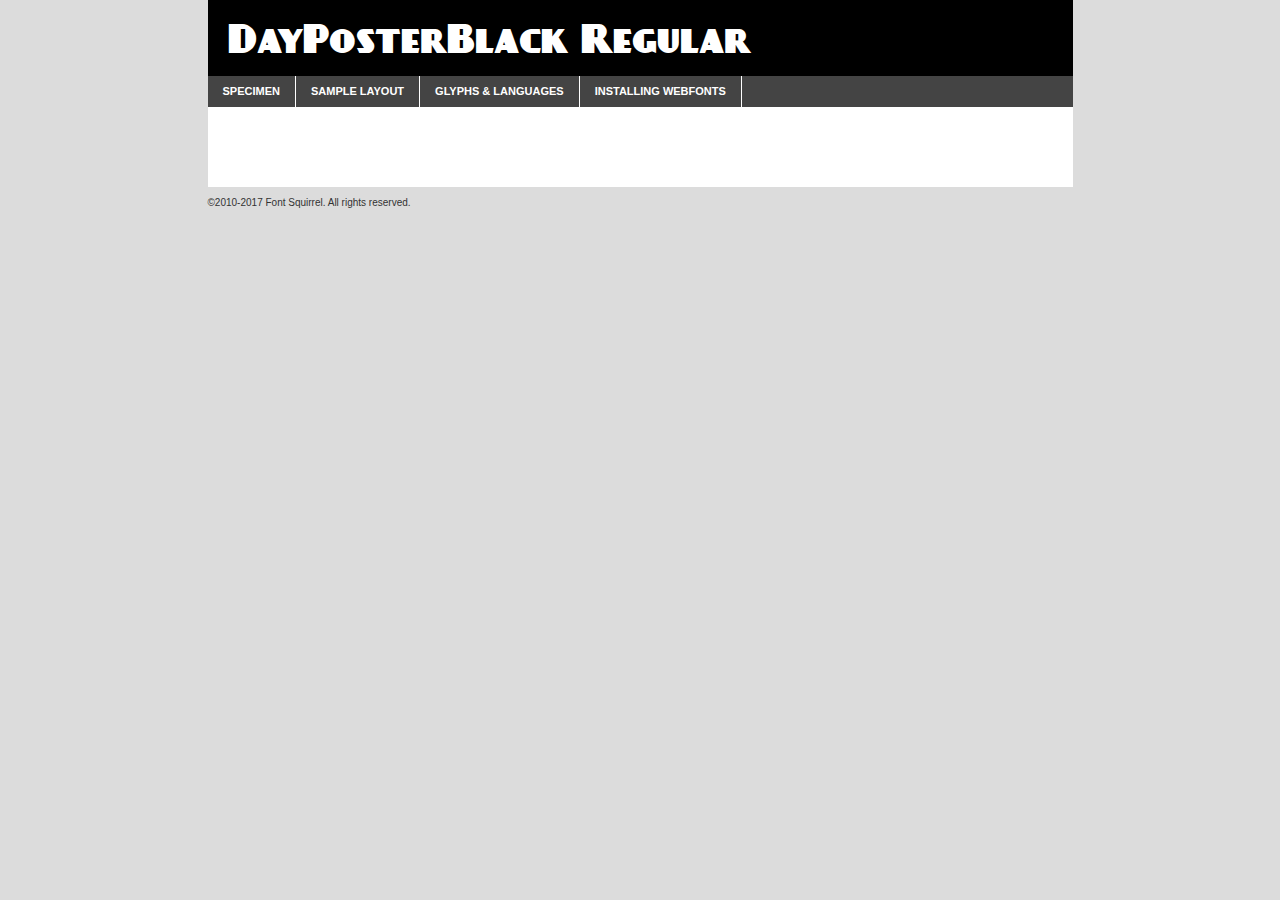
<file: fonts/day-poster-black-demo.html>
<!DOCTYPE html PUBLIC "-//W3C//DTD XHTML 1.0 Transitional//EN"
	"http://www.w3.org/TR/xhtml1/DTD/xhtml1-transitional.dtd">

<html xmlns="http://www.w3.org/1999/xhtml" xml:lang="en" lang="en">
<head>
	<meta http-equiv="Content-Type" content="text/html; charset=utf-8" />
	<script src="http://ajax.googleapis.com/ajax/libs/jquery/1.7.2/jquery.min.js" type="text/javascript" charset="utf-8"></script>
	<script type="text/javascript">
	(function($){$.fn.easyTabs=function(option){var param=jQuery.extend({fadeSpeed:"fast",defaultContent:1,activeClass:'active'},option);$(this).each(function(){var thisId="#"+this.id;if(param.defaultContent==''){param.defaultContent=1;}
	if(typeof param.defaultContent=="number")
	{var defaultTab=$(thisId+" .tabs li:eq("+(param.defaultContent-1)+") a").attr('href').substr(1);}else{var defaultTab=param.defaultContent;}
	$(thisId+" .tabs li a").each(function(){var tabToHide=$(this).attr('href').substr(1);$("#"+tabToHide).addClass('easytabs-tab-content');});hideAll();changeContent(defaultTab);function hideAll(){$(thisId+" .easytabs-tab-content").hide();}
	function changeContent(tabId){hideAll();$(thisId+" .tabs li").removeClass(param.activeClass);$(thisId+" .tabs li a[href=#"+tabId+"]").closest('li').addClass(param.activeClass);if(param.fadeSpeed!="none")
	{$(thisId+" #"+tabId).fadeIn(param.fadeSpeed);}else{$(thisId+" #"+tabId).show();}}
	$(thisId+" .tabs li").click(function(){var tabId=$(this).find('a').attr('href').substr(1);changeContent(tabId);return false;});});}})(jQuery);
	</script>
	<link rel="stylesheet" href="specimen_files/specimen_stylesheet.css" type="text/css" charset="utf-8" />
	<link rel="stylesheet" href="stylesheet.css" type="text/css" charset="utf-8" />

	<style type="text/css">
					body{
				font-family: 'dayposterblackregular';
							}
		</style>

	<title>DayPosterBlack Regular Specimen</title>
	
	
	<script type="text/javascript" charset="utf-8">
		$(document).ready(function() {
			$('#container').easyTabs({defaultContent:1});
		});
	</script>
</head>

<body>
<div id="container">
	<div id="header">
		DayPosterBlack Regular	</div>
	<ul class="tabs">
		<li><a href="#specimen">Specimen</a></li>
		<li><a href="#layout">Sample Layout</a></li>
				<li><a href="#glyphs">Glyphs &amp; Languages</a></li>
		<li><a href="#installing">Installing Webfonts</a></li>
		
	</ul>
	
	<div id="main_content">

		
			<div id="specimen">
		
				<div class="section">
					<div class="grid12 firstcol">
						<div class="huge">AaBb</div>
					</div>
				</div>
		
				<div class="section">
					<div class="glyph_range">A&#x200B;B&#x200b;C&#x200b;D&#x200b;E&#x200b;F&#x200b;G&#x200b;H&#x200b;I&#x200b;J&#x200b;K&#x200b;L&#x200b;M&#x200b;N&#x200b;O&#x200b;P&#x200b;Q&#x200b;R&#x200b;S&#x200b;T&#x200b;U&#x200b;V&#x200b;W&#x200b;X&#x200b;Y&#x200b;Z&#x200b;a&#x200b;b&#x200b;c&#x200b;d&#x200b;e&#x200b;f&#x200b;g&#x200b;h&#x200b;i&#x200b;j&#x200b;k&#x200b;l&#x200b;m&#x200b;n&#x200b;o&#x200b;p&#x200b;q&#x200b;r&#x200b;s&#x200b;t&#x200b;u&#x200b;v&#x200b;w&#x200b;x&#x200b;y&#x200b;z&#x200b;1&#x200b;2&#x200b;3&#x200b;4&#x200b;5&#x200b;6&#x200b;7&#x200b;8&#x200b;9&#x200b;0&#x200b;&amp;&#x200b;.&#x200b;,&#x200b;?&#x200b;!&#x200b;&#64;&#x200b;(&#x200b;)&#x200b;#&#x200b;$&#x200b;%&#x200b;*&#x200b;+&#x200b;-&#x200b;=&#x200b;:&#x200b;;</div>
				</div>
				<div class="section">
					<div class="grid12 firstcol">
						<table class="sample_table">
							<tr><td>10</td><td class="size10">abcdefghijklmnopqrstuvwxyzABCDEFGHIJKLMNOPQRSTUVWXYZ0123456789abcdefghijklmnopqrstuvwxyzABCDEFGHIJKLMNOPQRSTUVWXYZ0123456789abcdefghijklmnopqrstuvwxyzABCDEFGHIJKLMNOPQRSTUVWXYZ</td></tr>
							<tr><td>11</td><td class="size11">abcdefghijklmnopqrstuvwxyzABCDEFGHIJKLMNOPQRSTUVWXYZ0123456789abcdefghijklmnopqrstuvwxyzABCDEFGHIJKLMNOPQRSTUVWXYZ0123456789abcdefghijklmnopqrstuvwxyzABCDEFGHIJKLMNOPQRSTUVWXYZ</td></tr>
							<tr><td>12</td><td class="size12">abcdefghijklmnopqrstuvwxyzABCDEFGHIJKLMNOPQRSTUVWXYZ0123456789abcdefghijklmnopqrstuvwxyzABCDEFGHIJKLMNOPQRSTUVWXYZ0123456789abcdefghijklmnopqrstuvwxyzABCDEFGHIJKLMNOPQRSTUVWXYZ</td></tr>
							<tr><td>13</td><td class="size13">abcdefghijklmnopqrstuvwxyzABCDEFGHIJKLMNOPQRSTUVWXYZ0123456789abcdefghijklmnopqrstuvwxyzABCDEFGHIJKLMNOPQRSTUVWXYZ0123456789abcdefghijklmnopqrstuvwxyzABCDEFGHIJKLMNOPQRSTUVWXYZ</td></tr>
							<tr><td>14</td><td class="size14">abcdefghijklmnopqrstuvwxyzABCDEFGHIJKLMNOPQRSTUVWXYZ0123456789abcdefghijklmnopqrstuvwxyzABCDEFGHIJKLMNOPQRSTUVWXYZ0123456789abcdefghijklmnopqrstuvwxyzABCDEFGHIJKLMNOPQRSTUVWXYZ</td></tr>
							<tr><td>16</td><td class="size16">abcdefghijklmnopqrstuvwxyzABCDEFGHIJKLMNOPQRSTUVWXYZ0123456789abcdefghijklmnopqrstuvwxyzABCDEFGHIJKLMNOPQRSTUVWXYZ</td></tr>
							<tr><td>18</td><td class="size18">abcdefghijklmnopqrstuvwxyzABCDEFGHIJKLMNOPQRSTUVWXYZ0123456789abcdefghijklmnopqrstuvwxyzABCDEFGHIJKLMNOPQRSTUVWXYZ</td></tr>
							<tr><td>20</td><td class="size20">abcdefghijklmnopqrstuvwxyzABCDEFGHIJKLMNOPQRSTUVWXYZ0123456789abcdefghijklmnopqrstuvwxyzABCDEFGHIJKLMNOPQRSTUVWXYZ</td></tr>
							<tr><td>24</td><td class="size24">abcdefghijklmnopqrstuvwxyzABCDEFGHIJKLMNOPQRSTUVWXYZ0123456789abcdefghijklmnopqrstuvwxyzABCDEFGHIJKLMNOPQRSTUVWXYZ</td></tr>
							<tr><td>30</td><td class="size30">abcdefghijklmnopqrstuvwxyzABCDEFGHIJKLMNOPQRSTUVWXYZ0123456789abcdefghijklmnopqrstuvwxyzABCDEFGHIJKLMNOPQRSTUVWXYZ</td></tr>
							<tr><td>36</td><td class="size36">abcdefghijklmnopqrstuvwxyzABCDEFGHIJKLMNOPQRSTUVWXYZ0123456789abcdefghijklmnopqrstuvwxyzABCDEFGHIJKLMNOPQRSTUVWXYZ</td></tr>
							<tr><td>48</td><td class="size48">abcdefghijklmnopqrstuvwxyzABCDEFGHIJKLMNOPQRSTUVWXYZ0123456789abcdefghijklmnopqrstuvwxyzABCDEFGHIJKLMNOPQRSTUVWXYZ</td></tr>
							<tr><td>60</td><td class="size60">abcdefghijklmnopqrstuvwxyzABCDEFGHIJKLMNOPQRSTUVWXYZ0123456789abcdefghijklmnopqrstuvwxyzABCDEFGHIJKLMNOPQRSTUVWXYZ</td></tr>
							<tr><td>72</td><td class="size72">abcdefghijklmnopqrstuvwxyzABCDEFGHIJKLMNOPQRSTUVWXYZ0123456789abcdefghijklmnopqrstuvwxyzABCDEFGHIJKLMNOPQRSTUVWXYZ</td></tr>
							<tr><td>90</td><td class="size90">abcdefghijklmnopqrstuvwxyzABCDEFGHIJKLMNOPQRSTUVWXYZ0123456789abcdefghijklmnopqrstuvwxyzABCDEFGHIJKLMNOPQRSTUVWXYZ</td></tr>
						</table>
				
					</div>
			
				</div>
		
		
		
								<div class="section" id="bodycomparison">


										<div id="xheight">
				<div class="fontbody">&#x25FC;&#x25FC;&#x25FC;&#x25FC;&#x25FC;&#x25FC;&#x25FC;&#x25FC;&#x25FC;&#x25FC;&#x25FC;&#x25FC;&#x25FC;&#x25FC;&#x25FC;&#x25FC;&#x25FC;&#x25FC;&#x25FC;&#x25FC;&#x25FC;&#x25FC;&#x25FC;&#x25FC;&#x25FC;&#x25FC;&#x25FC;&#x25FC;&#x25FC;&#x25FC;&#x25FC;&#x25FC;&#x25FC;&#x25FC;&#x25FC;&#x25FC;&#x25FC;&#x25FC;&#x25FC;&#x25FC;&#x25FC;&#x25FC;&#x25FC;&#x25FC;&#x25FC;&#x25FC;&#x25FC;&#x25FC;&#x25FC;&#x25FC;&#x25FC;&#x25FC;&#x25FC;&#x25FC;&#x25FC;&#x25FC;&#x25FC;&#x25FC;&#x25FC;&#x25FC;&#x25FC;&#x25FC;&#x25FC;&#x25FC;&#x25FC;&#x25FC;&#x25FC;&#x25FC;&#x25FC;&#x25FC;&#x25FC;&#x25FC;&#x25FC;&#x25FC;&#x25FC;&#x25FC;&#x25FC;&#x25FC;&#x25FC;&#x25FC;&#x25FC;&#x25FC;&#x25FC;&#x25FC;&#x25FC;&#x25FC;&#x25FC;&#x25FC;&#x25FC;&#x25FC;&#x25FC;&#x25FC;&#x25FC;&#x25FC;&#x25FC;&#x25FC;&#x25FC;&#x25FC;&#x25FC;body</div><div class="arialbody">body</div><div class="verdanabody">body</div><div class="georgiabody">body</div></div>
										<div class="fontbody" style="z-index:1">
											body<span>DayPosterBlack Regular</span>
										</div>
										<div class="arialbody" style="z-index:1">
											body<span>Arial</span>
										</div>
										<div class="verdanabody" style="z-index:1">
											body<span>Verdana</span>
										</div>
										<div class="georgiabody" style="z-index:1">
											body<span>Georgia</span>
										</div>



								</div>
		
		
				<div class="section psample psample_row1" id="">
					
					<div class="grid2 firstcol">
						<p class="size10"><span>10.</span>Aenean lacinia bibendum nulla sed consectetur. Fusce dapibus, tellus ac cursus commodo, tortor mauris condimentum nibh, ut fermentum massa justo sit amet risus. Nullam id dolor id nibh ultricies vehicula ut id elit. Cum sociis natoque penatibus et magnis dis parturient montes, nascetur ridiculus mus. Nulla vitae elit libero, a pharetra augue.</p>
			
					</div>
					<div class="grid3">
						<p class="size11"><span>11.</span>Aenean lacinia bibendum nulla sed consectetur. Fusce dapibus, tellus ac cursus commodo, tortor mauris condimentum nibh, ut fermentum massa justo sit amet risus. Nullam id dolor id nibh ultricies vehicula ut id elit. Cum sociis natoque penatibus et magnis dis parturient montes, nascetur ridiculus mus. Nulla vitae elit libero, a pharetra augue.</p>
			
					</div>
					<div class="grid3">
						<p class="size12"><span>12.</span>Aenean lacinia bibendum nulla sed consectetur. Fusce dapibus, tellus ac cursus commodo, tortor mauris condimentum nibh, ut fermentum massa justo sit amet risus. Nullam id dolor id nibh ultricies vehicula ut id elit. Cum sociis natoque penatibus et magnis dis parturient montes, nascetur ridiculus mus. Nulla vitae elit libero, a pharetra augue.</p>
			
					</div>
					<div class="grid4">
						<p class="size13"><span>13.</span>Aenean lacinia bibendum nulla sed consectetur. Fusce dapibus, tellus ac cursus commodo, tortor mauris condimentum nibh, ut fermentum massa justo sit amet risus. Nullam id dolor id nibh ultricies vehicula ut id elit. Cum sociis natoque penatibus et magnis dis parturient montes, nascetur ridiculus mus. Nulla vitae elit libero, a pharetra augue.</p>
			
					</div>
					<div class="white_blend"></div>
					
				</div>
				<div class="section psample psample_row2" id="">
					<div class="grid3 firstcol">
						<p class="size14"><span>14.</span>Aenean lacinia bibendum nulla sed consectetur. Fusce dapibus, tellus ac cursus commodo, tortor mauris condimentum nibh, ut fermentum massa justo sit amet risus. Nullam id dolor id nibh ultricies vehicula ut id elit. Cum sociis natoque penatibus et magnis dis parturient montes, nascetur ridiculus mus. Nulla vitae elit libero, a pharetra augue.</p>
			
					</div>
					<div class="grid4">
						<p class="size16"><span>16.</span>Aenean lacinia bibendum nulla sed consectetur. Fusce dapibus, tellus ac cursus commodo, tortor mauris condimentum nibh, ut fermentum massa justo sit amet risus. Nullam id dolor id nibh ultricies vehicula ut id elit. Cum sociis natoque penatibus et magnis dis parturient montes, nascetur ridiculus mus. Nulla vitae elit libero, a pharetra augue.</p>
			
					</div>
					<div class="grid5">
						<p class="size18"><span>18.</span>Aenean lacinia bibendum nulla sed consectetur. Fusce dapibus, tellus ac cursus commodo, tortor mauris condimentum nibh, ut fermentum massa justo sit amet risus. Nullam id dolor id nibh ultricies vehicula ut id elit. Cum sociis natoque penatibus et magnis dis parturient montes, nascetur ridiculus mus. Nulla vitae elit libero, a pharetra augue.</p>
			
					</div>

					<div class="white_blend"></div>

				</div>
				
				<div class="section psample psample_row3" id="">
					<div class="grid5 firstcol">
						<p class="size20"><span>20.</span>Aenean lacinia bibendum nulla sed consectetur. Fusce dapibus, tellus ac cursus commodo, tortor mauris condimentum nibh, ut fermentum massa justo sit amet risus. Nullam id dolor id nibh ultricies vehicula ut id elit. Cum sociis natoque penatibus et magnis dis parturient montes, nascetur ridiculus mus. Nulla vitae elit libero, a pharetra augue.</p>
					</div>
					<div class="grid7">
						<p class="size24"><span>24.</span>Aenean lacinia bibendum nulla sed consectetur. Fusce dapibus, tellus ac cursus commodo, tortor mauris condimentum nibh, ut fermentum massa justo sit amet risus. Nullam id dolor id nibh ultricies vehicula ut id elit. Cum sociis natoque penatibus et magnis dis parturient montes, nascetur ridiculus mus. Nulla vitae elit libero, a pharetra augue.</p>
					</div>
					
					<div class="white_blend"></div>
					
				</div>
				
				<div class="section psample psample_row4" id="">
					<div class="grid12 firstcol">
						<p class="size30"><span>30.</span>Aenean lacinia bibendum nulla sed consectetur. Fusce dapibus, tellus ac cursus commodo, tortor mauris condimentum nibh, ut fermentum massa justo sit amet risus. Nullam id dolor id nibh ultricies vehicula ut id elit. Cum sociis natoque penatibus et magnis dis parturient montes, nascetur ridiculus mus. Nulla vitae elit libero, a pharetra augue.</p>
					</div>
					<div class="white_blend"></div>
					
				</div>
				
				
				
				<div class="section psample psample_row1 fullreverse">
					<div class="grid2 firstcol">
						<p class="size10"><span>10.</span>Aenean lacinia bibendum nulla sed consectetur. Fusce dapibus, tellus ac cursus commodo, tortor mauris condimentum nibh, ut fermentum massa justo sit amet risus. Nullam id dolor id nibh ultricies vehicula ut id elit. Cum sociis natoque penatibus et magnis dis parturient montes, nascetur ridiculus mus. Nulla vitae elit libero, a pharetra augue.</p>
			
					</div>
					<div class="grid3">
						<p class="size11"><span>11.</span>Aenean lacinia bibendum nulla sed consectetur. Fusce dapibus, tellus ac cursus commodo, tortor mauris condimentum nibh, ut fermentum massa justo sit amet risus. Nullam id dolor id nibh ultricies vehicula ut id elit. Cum sociis natoque penatibus et magnis dis parturient montes, nascetur ridiculus mus. Nulla vitae elit libero, a pharetra augue.</p>
			
					</div>
					<div class="grid3">
						<p class="size12"><span>12.</span>Aenean lacinia bibendum nulla sed consectetur. Fusce dapibus, tellus ac cursus commodo, tortor mauris condimentum nibh, ut fermentum massa justo sit amet risus. Nullam id dolor id nibh ultricies vehicula ut id elit. Cum sociis natoque penatibus et magnis dis parturient montes, nascetur ridiculus mus. Nulla vitae elit libero, a pharetra augue.</p>
			
					</div>
					<div class="grid4">
						<p class="size13"><span>13.</span>Aenean lacinia bibendum nulla sed consectetur. Fusce dapibus, tellus ac cursus commodo, tortor mauris condimentum nibh, ut fermentum massa justo sit amet risus. Nullam id dolor id nibh ultricies vehicula ut id elit. Cum sociis natoque penatibus et magnis dis parturient montes, nascetur ridiculus mus. Nulla vitae elit libero, a pharetra augue.</p>
			
					</div>
					<div class="black_blend"></div>
					
				</div>
				
				<div class="section psample psample_row2 fullreverse">
					<div class="grid3 firstcol">
						<p class="size14"><span>14.</span>Aenean lacinia bibendum nulla sed consectetur. Fusce dapibus, tellus ac cursus commodo, tortor mauris condimentum nibh, ut fermentum massa justo sit amet risus. Nullam id dolor id nibh ultricies vehicula ut id elit. Cum sociis natoque penatibus et magnis dis parturient montes, nascetur ridiculus mus. Nulla vitae elit libero, a pharetra augue.</p>
			
					</div>
					<div class="grid4">
						<p class="size16"><span>16.</span>Aenean lacinia bibendum nulla sed consectetur. Fusce dapibus, tellus ac cursus commodo, tortor mauris condimentum nibh, ut fermentum massa justo sit amet risus. Nullam id dolor id nibh ultricies vehicula ut id elit. Cum sociis natoque penatibus et magnis dis parturient montes, nascetur ridiculus mus. Nulla vitae elit libero, a pharetra augue.</p>
			
					</div>
					<div class="grid5">
						<p class="size18"><span>18.</span>Aenean lacinia bibendum nulla sed consectetur. Fusce dapibus, tellus ac cursus commodo, tortor mauris condimentum nibh, ut fermentum massa justo sit amet risus. Nullam id dolor id nibh ultricies vehicula ut id elit. Cum sociis natoque penatibus et magnis dis parturient montes, nascetur ridiculus mus. Nulla vitae elit libero, a pharetra augue.</p>
			
					</div>
					<div class="black_blend"></div>

				</div>
				
				<div class="section psample fullreverse psample_row3" id="">
					<div class="grid5 firstcol">
						<p class="size20"><span>20.</span>Aenean lacinia bibendum nulla sed consectetur. Fusce dapibus, tellus ac cursus commodo, tortor mauris condimentum nibh, ut fermentum massa justo sit amet risus. Nullam id dolor id nibh ultricies vehicula ut id elit. Cum sociis natoque penatibus et magnis dis parturient montes, nascetur ridiculus mus. Nulla vitae elit libero, a pharetra augue.</p>
					</div>
					<div class="grid7">
						<p class="size24"><span>24.</span>Aenean lacinia bibendum nulla sed consectetur. Fusce dapibus, tellus ac cursus commodo, tortor mauris condimentum nibh, ut fermentum massa justo sit amet risus. Nullam id dolor id nibh ultricies vehicula ut id elit. Cum sociis natoque penatibus et magnis dis parturient montes, nascetur ridiculus mus. Nulla vitae elit libero, a pharetra augue.</p>
					</div>
					
					<div class="black_blend"></div>
					
				</div>
				
				<div class="section psample fullreverse psample_row4" id="" style="border-bottom: 20px #000 solid;">
					<div class="grid12 firstcol">
						<p class="size30"><span>30.</span>Aenean lacinia bibendum nulla sed consectetur. Fusce dapibus, tellus ac cursus commodo, tortor mauris condimentum nibh, ut fermentum massa justo sit amet risus. Nullam id dolor id nibh ultricies vehicula ut id elit. Cum sociis natoque penatibus et magnis dis parturient montes, nascetur ridiculus mus. Nulla vitae elit libero, a pharetra augue.</p>
					</div>
					<div class="black_blend"></div>
					
				</div>
				
				
				
				
			</div>
			
			<div id="layout">
				
				<div class="section">
					
					<div class="grid12 firstcol">
						<h1>Lorem Ipsum Dolor</h1>
						<h2>Etiam porta sem malesuada magna mollis euismod</h2>
						
						<p class="byline">By <a href="#link">Aenean Lacinia</a></p>
					</div>
				</div>
				<div class="section">
					<div class="grid8 firstcol">
						<p class="large">Donec sed odio dui. Morbi leo risus, porta ac consectetur ac, vestibulum at eros. Fusce dapibus, tellus ac cursus commodo, tortor mauris condimentum nibh, ut fermentum massa justo sit amet risus. </p>

						
						<h3>Pellentesque ornare sem</h3>

						<p>Maecenas sed diam eget risus varius blandit sit amet non magna. Maecenas faucibus mollis interdum. Donec ullamcorper nulla non metus auctor fringilla. Nullam id dolor id nibh ultricies vehicula ut id elit. Nullam id dolor id nibh ultricies vehicula ut id elit. </p>

						<p>Aenean eu leo quam. Pellentesque ornare sem lacinia quam venenatis vestibulum. Lorem ipsum dolor sit amet, consectetur adipiscing elit. Cum sociis natoque penatibus et magnis dis parturient montes, nascetur ridiculus mus. </p>

						<p>Nulla vitae elit libero, a pharetra augue. Praesent commodo cursus magna, vel scelerisque nisl consectetur et. Aenean lacinia bibendum nulla sed consectetur. </p>

						<p>Nullam quis risus eget urna mollis ornare vel eu leo. Nullam quis risus eget urna mollis ornare vel eu leo. Maecenas sed diam eget risus varius blandit sit amet non magna. Donec ullamcorper nulla non metus auctor fringilla. </p>

						<h3>Cras mattis consectetur</h3>

						<p>Aenean eu leo quam. Pellentesque ornare sem lacinia quam venenatis vestibulum. Aenean lacinia bibendum nulla sed consectetur. Integer posuere erat a ante venenatis dapibus posuere velit aliquet. Cras mattis consectetur purus sit amet fermentum. </p>

						<p>Nullam id dolor id nibh ultricies vehicula ut id elit. Nullam quis risus eget urna mollis ornare vel eu leo. Cras mattis consectetur purus sit amet fermentum.</p>
					</div>
					
					<div class="grid4 sidebar">
						
						<div class="box reverse">
							<p class="last">Nullam quis risus eget urna mollis ornare vel eu leo. Donec ullamcorper nulla non metus auctor fringilla. Cras mattis consectetur purus sit amet fermentum. Sed posuere consectetur est at lobortis. Lorem ipsum dolor sit amet, consectetur adipiscing elit. </p>
						</div>
						
						<p class="caption">Maecenas sed diam eget risus varius.</p>

						<p>Vestibulum id ligula porta felis euismod semper. Integer posuere erat a ante venenatis dapibus posuere velit aliquet. Vestibulum id ligula porta felis euismod semper. Sed posuere consectetur est at lobortis. Maecenas sed diam eget risus varius blandit sit amet non magna. Fusce dapibus, tellus ac cursus commodo, tortor mauris condimentum nibh, ut fermentum massa justo sit amet risus. </p>

					

						<p>Duis mollis, est non commodo luctus, nisi erat porttitor ligula, eget lacinia odio sem nec elit. Aenean lacinia bibendum nulla sed consectetur. Vivamus sagittis lacus vel augue laoreet rutrum faucibus dolor auctor. Aenean lacinia bibendum nulla sed consectetur. Nullam quis risus eget urna mollis ornare vel eu leo. </p>

						<p>Praesent commodo cursus magna, vel scelerisque nisl consectetur et. Donec ullamcorper nulla non metus auctor fringilla. Maecenas faucibus mollis interdum. Fusce dapibus, tellus ac cursus commodo, tortor mauris condimentum nibh, ut fermentum massa justo sit amet risus. </p>

					</div>
				</div>
				
			</div>


			



		<div id="glyphs">
			<div class="section">
				<div class="grid12 firstcol">
			
				<h1>Language Support</h1>
				<p>The subset of DayPosterBlack Regular in this kit supports the following languages:<br />
			
					Albanian, Basque, Breton, Chamorro, Danish, Dutch, English, Faroese, Finnish, French, Frisian, Galician, German, Icelandic, Italian, Malagasy, Norwegian, Portuguese, Spanish, Alsatian, Aragonese, Arapaho, Arrernte, Asturian, Aymara, Bislama, Cebuano, Corsican, Fijian, French_creole, Genoese, Gilbertese, Greenlandic, Haitian_creole, Hiligaynon, Hmong, Hopi, Ibanag, Iloko_ilokano, Indonesian, Interglossa_glosa, Interlingua, Irish_gaelic, Jerriais, Lojban, Lombard, Luxembourgeois, Manx, Mohawk, Norfolk_pitcairnese, Occitan, Oromo, Pangasinan, Papiamento, Piedmontese, Potawatomi, Rhaeto-romance, Romansh, Rotokas, Sami_lule, Samoan, Sardinian, Scots_gaelic, Seychelles_creole, Shona, Sicilian, Somali, Southern_ndebele, Swahili, Swati_swazi, Tagalog_filipino_pilipino, Tetum, Tok_pisin, Uyghur_latinized, Volapuk, Walloon, Warlpiri, Xhosa, Yapese, Zulu, Latinbasic, Demo				</p>
				<h1>Glyph Chart</h1>
				<p>The subset of DayPosterBlack Regular in this kit includes all the glyphs listed below. Unicode entities are included above each glyph to help you insert individual characters into your layout.</p>
				<div id="glyph_chart">
			
																				 <div><p>&amp;#13;</p>&#13;</div>
																				 <div><p>&amp;#32;</p>&#32;</div>
																				 <div><p>&amp;#33;</p>&#33;</div>
																				 <div><p>&amp;#34;</p>&#34;</div>
																				 <div><p>&amp;#36;</p>&#36;</div>
																				 <div><p>&amp;#38;</p>&#38;</div>
																				 <div><p>&amp;#39;</p>&#39;</div>
																				 <div><p>&amp;#40;</p>&#40;</div>
																				 <div><p>&amp;#41;</p>&#41;</div>
																				 <div><p>&amp;#42;</p>&#42;</div>
																				 <div><p>&amp;#44;</p>&#44;</div>
																				 <div><p>&amp;#45;</p>&#45;</div>
																				 <div><p>&amp;#46;</p>&#46;</div>
																				 <div><p>&amp;#47;</p>&#47;</div>
																				 <div><p>&amp;#48;</p>&#48;</div>
																				 <div><p>&amp;#49;</p>&#49;</div>
																				 <div><p>&amp;#50;</p>&#50;</div>
																				 <div><p>&amp;#51;</p>&#51;</div>
																				 <div><p>&amp;#52;</p>&#52;</div>
																				 <div><p>&amp;#53;</p>&#53;</div>
																				 <div><p>&amp;#54;</p>&#54;</div>
																				 <div><p>&amp;#55;</p>&#55;</div>
																				 <div><p>&amp;#56;</p>&#56;</div>
																				 <div><p>&amp;#57;</p>&#57;</div>
																				 <div><p>&amp;#58;</p>&#58;</div>
																				 <div><p>&amp;#59;</p>&#59;</div>
																				 <div><p>&amp;#63;</p>&#63;</div>
																				 <div><p>&amp;#64;</p>&#64;</div>
																				 <div><p>&amp;#65;</p>&#65;</div>
																				 <div><p>&amp;#66;</p>&#66;</div>
																				 <div><p>&amp;#67;</p>&#67;</div>
																				 <div><p>&amp;#68;</p>&#68;</div>
																				 <div><p>&amp;#69;</p>&#69;</div>
																				 <div><p>&amp;#70;</p>&#70;</div>
																				 <div><p>&amp;#71;</p>&#71;</div>
																				 <div><p>&amp;#72;</p>&#72;</div>
																				 <div><p>&amp;#73;</p>&#73;</div>
																				 <div><p>&amp;#74;</p>&#74;</div>
																				 <div><p>&amp;#75;</p>&#75;</div>
																				 <div><p>&amp;#76;</p>&#76;</div>
																				 <div><p>&amp;#77;</p>&#77;</div>
																				 <div><p>&amp;#78;</p>&#78;</div>
																				 <div><p>&amp;#79;</p>&#79;</div>
																				 <div><p>&amp;#80;</p>&#80;</div>
																				 <div><p>&amp;#81;</p>&#81;</div>
																				 <div><p>&amp;#82;</p>&#82;</div>
																				 <div><p>&amp;#83;</p>&#83;</div>
																				 <div><p>&amp;#84;</p>&#84;</div>
																				 <div><p>&amp;#85;</p>&#85;</div>
																				 <div><p>&amp;#86;</p>&#86;</div>
																				 <div><p>&amp;#87;</p>&#87;</div>
																				 <div><p>&amp;#88;</p>&#88;</div>
																				 <div><p>&amp;#89;</p>&#89;</div>
																				 <div><p>&amp;#90;</p>&#90;</div>
																				 <div><p>&amp;#93;</p>&#93;</div>
																				 <div><p>&amp;#95;</p>&#95;</div>
																				 <div><p>&amp;#96;</p>&#96;</div>
																				 <div><p>&amp;#97;</p>&#97;</div>
																				 <div><p>&amp;#98;</p>&#98;</div>
																				 <div><p>&amp;#99;</p>&#99;</div>
																				 <div><p>&amp;#100;</p>&#100;</div>
																				 <div><p>&amp;#101;</p>&#101;</div>
																				 <div><p>&amp;#102;</p>&#102;</div>
																				 <div><p>&amp;#103;</p>&#103;</div>
																				 <div><p>&amp;#104;</p>&#104;</div>
																				 <div><p>&amp;#105;</p>&#105;</div>
																				 <div><p>&amp;#106;</p>&#106;</div>
																				 <div><p>&amp;#107;</p>&#107;</div>
																				 <div><p>&amp;#108;</p>&#108;</div>
																				 <div><p>&amp;#109;</p>&#109;</div>
																				 <div><p>&amp;#110;</p>&#110;</div>
																				 <div><p>&amp;#111;</p>&#111;</div>
																				 <div><p>&amp;#112;</p>&#112;</div>
																				 <div><p>&amp;#113;</p>&#113;</div>
																				 <div><p>&amp;#114;</p>&#114;</div>
																				 <div><p>&amp;#115;</p>&#115;</div>
																				 <div><p>&amp;#116;</p>&#116;</div>
																				 <div><p>&amp;#117;</p>&#117;</div>
																				 <div><p>&amp;#118;</p>&#118;</div>
																				 <div><p>&amp;#119;</p>&#119;</div>
																				 <div><p>&amp;#120;</p>&#120;</div>
																				 <div><p>&amp;#121;</p>&#121;</div>
																				 <div><p>&amp;#122;</p>&#122;</div>
																				 <div><p>&amp;#160;</p>&#160;</div>
																				 <div><p>&amp;#161;</p>&#161;</div>
																				 <div><p>&amp;#162;</p>&#162;</div>
																				 <div><p>&amp;#163;</p>&#163;</div>
																				 <div><p>&amp;#164;</p>&#164;</div>
																				 <div><p>&amp;#165;</p>&#165;</div>
																				 <div><p>&amp;#168;</p>&#168;</div>
																				 <div><p>&amp;#170;</p>&#170;</div>
																				 <div><p>&amp;#171;</p>&#171;</div>
																				 <div><p>&amp;#173;</p>&#173;</div>
																				 <div><p>&amp;#180;</p>&#180;</div>
																				 <div><p>&amp;#183;</p>&#183;</div>
																				 <div><p>&amp;#184;</p>&#184;</div>
																				 <div><p>&amp;#186;</p>&#186;</div>
																				 <div><p>&amp;#187;</p>&#187;</div>
																				 <div><p>&amp;#191;</p>&#191;</div>
																				 <div><p>&amp;#192;</p>&#192;</div>
																				 <div><p>&amp;#193;</p>&#193;</div>
																				 <div><p>&amp;#194;</p>&#194;</div>
																				 <div><p>&amp;#195;</p>&#195;</div>
																				 <div><p>&amp;#196;</p>&#196;</div>
																				 <div><p>&amp;#197;</p>&#197;</div>
																				 <div><p>&amp;#198;</p>&#198;</div>
																				 <div><p>&amp;#199;</p>&#199;</div>
																				 <div><p>&amp;#200;</p>&#200;</div>
																				 <div><p>&amp;#201;</p>&#201;</div>
																				 <div><p>&amp;#202;</p>&#202;</div>
																				 <div><p>&amp;#203;</p>&#203;</div>
																				 <div><p>&amp;#204;</p>&#204;</div>
																				 <div><p>&amp;#205;</p>&#205;</div>
																				 <div><p>&amp;#206;</p>&#206;</div>
																				 <div><p>&amp;#207;</p>&#207;</div>
																				 <div><p>&amp;#208;</p>&#208;</div>
																				 <div><p>&amp;#209;</p>&#209;</div>
																				 <div><p>&amp;#210;</p>&#210;</div>
																				 <div><p>&amp;#211;</p>&#211;</div>
																				 <div><p>&amp;#212;</p>&#212;</div>
																				 <div><p>&amp;#213;</p>&#213;</div>
																				 <div><p>&amp;#214;</p>&#214;</div>
																				 <div><p>&amp;#216;</p>&#216;</div>
																				 <div><p>&amp;#217;</p>&#217;</div>
																				 <div><p>&amp;#218;</p>&#218;</div>
																				 <div><p>&amp;#219;</p>&#219;</div>
																				 <div><p>&amp;#220;</p>&#220;</div>
																				 <div><p>&amp;#221;</p>&#221;</div>
																				 <div><p>&amp;#222;</p>&#222;</div>
																				 <div><p>&amp;#223;</p>&#223;</div>
																				 <div><p>&amp;#224;</p>&#224;</div>
																				 <div><p>&amp;#225;</p>&#225;</div>
																				 <div><p>&amp;#226;</p>&#226;</div>
																				 <div><p>&amp;#227;</p>&#227;</div>
																				 <div><p>&amp;#228;</p>&#228;</div>
																				 <div><p>&amp;#229;</p>&#229;</div>
																				 <div><p>&amp;#230;</p>&#230;</div>
																				 <div><p>&amp;#231;</p>&#231;</div>
																				 <div><p>&amp;#232;</p>&#232;</div>
																				 <div><p>&amp;#233;</p>&#233;</div>
																				 <div><p>&amp;#234;</p>&#234;</div>
																				 <div><p>&amp;#235;</p>&#235;</div>
																				 <div><p>&amp;#236;</p>&#236;</div>
																				 <div><p>&amp;#237;</p>&#237;</div>
																				 <div><p>&amp;#238;</p>&#238;</div>
																				 <div><p>&amp;#239;</p>&#239;</div>
																				 <div><p>&amp;#240;</p>&#240;</div>
																				 <div><p>&amp;#241;</p>&#241;</div>
																				 <div><p>&amp;#242;</p>&#242;</div>
																				 <div><p>&amp;#243;</p>&#243;</div>
																				 <div><p>&amp;#244;</p>&#244;</div>
																				 <div><p>&amp;#245;</p>&#245;</div>
																				 <div><p>&amp;#246;</p>&#246;</div>
																				 <div><p>&amp;#247;</p>&#247;</div>
																				 <div><p>&amp;#248;</p>&#248;</div>
																				 <div><p>&amp;#249;</p>&#249;</div>
																				 <div><p>&amp;#250;</p>&#250;</div>
																				 <div><p>&amp;#251;</p>&#251;</div>
																				 <div><p>&amp;#252;</p>&#252;</div>
																				 <div><p>&amp;#253;</p>&#253;</div>
																				 <div><p>&amp;#254;</p>&#254;</div>
																				 <div><p>&amp;#255;</p>&#255;</div>
																				 <div><p>&amp;#338;</p>&#338;</div>
																				 <div><p>&amp;#339;</p>&#339;</div>
																				 <div><p>&amp;#376;</p>&#376;</div>
																				 <div><p>&amp;#710;</p>&#710;</div>
																				 <div><p>&amp;#732;</p>&#732;</div>
																				 <div><p>&amp;#8192;</p>&#8192;</div>
																				 <div><p>&amp;#8193;</p>&#8193;</div>
																				 <div><p>&amp;#8194;</p>&#8194;</div>
																				 <div><p>&amp;#8195;</p>&#8195;</div>
																				 <div><p>&amp;#8196;</p>&#8196;</div>
																				 <div><p>&amp;#8197;</p>&#8197;</div>
																				 <div><p>&amp;#8198;</p>&#8198;</div>
																				 <div><p>&amp;#8199;</p>&#8199;</div>
																				 <div><p>&amp;#8200;</p>&#8200;</div>
																				 <div><p>&amp;#8201;</p>&#8201;</div>
																				 <div><p>&amp;#8202;</p>&#8202;</div>
																				 <div><p>&amp;#8208;</p>&#8208;</div>
																				 <div><p>&amp;#8209;</p>&#8209;</div>
																				 <div><p>&amp;#8210;</p>&#8210;</div>
																				 <div><p>&amp;#8211;</p>&#8211;</div>
																				 <div><p>&amp;#8212;</p>&#8212;</div>
																				 <div><p>&amp;#8216;</p>&#8216;</div>
																				 <div><p>&amp;#8217;</p>&#8217;</div>
																				 <div><p>&amp;#8218;</p>&#8218;</div>
																				 <div><p>&amp;#8220;</p>&#8220;</div>
																				 <div><p>&amp;#8221;</p>&#8221;</div>
																				 <div><p>&amp;#8222;</p>&#8222;</div>
																				 <div><p>&amp;#8226;</p>&#8226;</div>
																				 <div><p>&amp;#8230;</p>&#8230;</div>
																				 <div><p>&amp;#8239;</p>&#8239;</div>
																				 <div><p>&amp;#8249;</p>&#8249;</div>
																				 <div><p>&amp;#8250;</p>&#8250;</div>
																				 <div><p>&amp;#8287;</p>&#8287;</div>
																				 <div><p>&amp;#8364;</p>&#8364;</div>
																				 <div><p>&amp;#9724;</p>&#9724;</div>
																																						</div>	
				</div>
		
		
			</div>
		</div>
		
		
		<div id="specs">
			
		</div>
	
		<div id="installing">
			<div class="section">
				<div class="grid7 firstcol">
					<h1>Installing Webfonts</h1>
					
					<p>Webfonts are supported by all major browser platforms but not all in the same way. There are currently four different font formats that must be included in order to target all browsers. This includes TTF, WOFF, EOT and SVG.</p>
					
					<h2>1. Upload your webfonts</h2>
					<p>You must upload your webfont kit to your website. They should be in or near the same directory as your CSS files.</p>
					
					<h2>2. Include the webfont stylesheet</h2>
					<p>A special CSS @font-face declaration helps the various browsers select the appropriate font it needs without causing you a bunch of headaches. Learn more about this syntax by reading the <a href="https://www.fontspring.com/blog/further-hardening-of-the-bulletproof-syntax">Fontspring blog post</a> about it. The code for it is as follows:</p>


<code>
@font-face{ 
	font-family: 'MyWebFont';
	src: url('WebFont.eot');
	src: url('WebFont.eot?#iefix') format('embedded-opentype'),
	     url('WebFont.woff') format('woff'),
	     url('WebFont.ttf') format('truetype'),
	     url('WebFont.svg#webfont') format('svg');
}
</code>

	<p>We've already gone ahead and generated the code for you. All you have to do is link to the stylesheet in your HTML, like this:</p>
	<code>&lt;link rel=&quot;stylesheet&quot; href=&quot;stylesheet.css&quot; type=&quot;text/css&quot; charset=&quot;utf-8&quot; /&gt;</code>

					<h2>3. Modify your own stylesheet</h2>
					<p>To take advantage of your new fonts, you must tell your stylesheet to use them. Look at the original @font-face declaration above and find the property called "font-family." The name linked there will be what you use to reference the font. Prepend that webfont name to the font stack in the "font-family" property, inside the selector you want to change. For example:</p>
<code>p { font-family: 'WebFont', Arial, sans-serif; }</code>

<h2>4. Test</h2>
<p>Getting webfonts to work cross-browser <em>can</em> be tricky. Use the information in the sidebar to help you if you find that fonts aren't loading in a particular browser.</p>
				</div>
				
				<div class="grid5 sidebar">
					<div class="box">
						<h2>Troubleshooting<br />Font-Face Problems</h2>
						<p>Having trouble getting your webfonts to load in your new website? Here are some tips to sort out what might be the problem.</p>

						<h3>Fonts not showing in any browser</h3>

						<p>This sounds like you need to work on the plumbing. You either did not upload the fonts to the correct directory, or you did not link the fonts properly in the CSS. If you've confirmed that all this is correct and you still have a problem, take a look at your .htaccess file and see if requests are getting intercepted.</p>

						<h3>Fonts not loading in iPhone or iPad</h3>

						<p>The most common problem here is that you are serving the fonts from an IIS server. IIS refuses to serve files that have unknown MIME types. If that is the case, you must set the MIME type for SVG to "image/svg+xml" in the server settings. Follow these instructions from Microsoft if you need help.</p>

						<h3>Fonts not loading in Firefox</h3>

						<p>The primary reason for this failure? You are still using a version Firefox older than 3.5. So upgrade already! If that isn't it, then you are very likely serving fonts from a different domain. Firefox requires that all font assets be served from the same domain. Lastly it is possible that you need to add WOFF to your list of MIME types (if you are serving via IIS.)</p>

						<h3>Fonts not loading in IE</h3>

						<p>Are you looking at Internet Explorer on an actual Windows machine or are you cheating by using a service like Adobe BrowserLab? Many of these screenshot services do not render @font-face for IE. Best to test it on a real machine.</p>

						<h3>Fonts not loading in IE9</h3>

						<p>IE9, like Firefox, requires that fonts be served from the same domain as the website. Make sure that is the case.</p>
					</div>
				</div>
			</div>
			
		</div>
	
	</div>
	<div id="footer">
		<p>&copy;2010-2017 Font Squirrel. All rights reserved.</p>
	</div>
</div>
</body>
</html>
</file>
<file: fonts/stylesheet.css>
/*! Generated by Font Squirrel (https://www.fontsquirrel.com) on May 19, 2020 */



@font-face {
    font-family: 'dayposterblackregular';
    src: url('day-poster-black-webfont.woff2') format('woff2'),
         url('day-poster-black-webfont.woff') format('woff');
    font-weight: normal;
    font-style: normal;

}
</file>
<file: fonts/specimen_files/specimen_stylesheet.css>
@import url('grid_12-825-55-15.css');

/*  
	CSS Reset by Eric Meyer - Released under Public Domain
    http://meyerweb.com/eric/tools/css/reset/
*/
html, body, div, span, applet, object, iframe,
h1, h2, h3, h4, h5, h6, p, blockquote, pre,
a, abbr, acronym, address, big, cite, code,
del, dfn, em, font, img, ins, kbd, q, s, samp,
small, strike, strong, sub, sup, tt, var,
b, u, i, center, dl, dt, dd, ol, ul, li,
fieldset, form, label, legend, table, 
caption, tbody, tfoot, thead, tr, th, td 
                  {margin: 0;padding: 0;border: 0;outline: 0;
                  font-size: 100%;vertical-align: baseline;
                  background: transparent;}
body              {line-height: 1;}
ol, ul            {list-style: none;}
blockquote, q     {quotes: none;}
blockquote:before, blockquote:after,
q:before, q:after {content: '';	content: none;}
:focus            {outline: 0;}
ins               {text-decoration: none;}
del               {text-decoration: line-through;}
table             {border-collapse: collapse;border-spacing: 0;}




body {
	color: #000;
	background-color: #dcdcdc;
}

a {
	text-decoration: none;
	color: #1883ba;
}

h1{
	font-size: 32px;
	font-weight: normal;
	font-style: normal;
	margin-bottom: 18px;
}

h2{
	font-size: 18px;
}

#container {
	width: 865px;
	margin: 0px auto;
}


#header {
	padding: 20px;
	font-size: 36px;
	background-color: #000;
	color: #fff;
}

#header span {
	color: #666;
}
#main_content {
	background-color: #fff;
	padding: 60px 20px 20px;
}


#footer p {
	margin: 0;
	padding-top: 10px;
	padding-bottom: 50px;
	color: #333;
	font: 10px Arial, sans-serif;
}

.tabs {
	width: 100%;
	height: 31px;
	background-color: #444;
}
.tabs li {
	float:  left;
	margin: 0;
	overflow: hidden;
	background-color: #444;
}
.tabs li a {
	display: block;
	color: #fff;
	text-decoration: none;
	font: bold 11px/11px 'Arial';
	text-transform: uppercase;
	padding: 10px 15px;
	border-right: 1px solid #fff;
}

.tabs li a:hover {
		background-color: #00b3ff;

}

.tabs li.active a {
	color:  #000;
	background-color: #fff;
}



div.huge {
	
	font-size: 300px;
	line-height: 1em;
	padding: 0;
	letter-spacing: -.02em;
	overflow: hidden;
}
div.glyph_range {
	font-size: 72px;
	line-height: 1.1em;
}

.size10{ font-size: 10px; }
.size11{ font-size: 11px; }
.size12{ font-size: 12px; }
.size13{ font-size: 13px; }
.size14{ font-size: 14px; }
.size16{ font-size: 16px; }
.size18{ font-size: 18px; }
.size20{ font-size: 20px; }
.size24{ font-size: 24px; }
.size30{ font-size: 30px; }
.size36{ font-size: 36px; }
.size48{ font-size: 48px; }
.size60{ font-size: 60px; }
.size72{ font-size: 72px; }
.size90{ font-size: 90px; }


.psample_row1 {	height: 120px;}
.psample_row1 {	height: 120px;}
.psample_row2 {	height: 160px;}
.psample_row3 {	height: 160px;}
.psample_row4 {	height: 160px;}

.psample {
	overflow: hidden;
	position: relative;
}
.psample p {
	line-height: 1.3em;
	display: block;
	overflow: hidden;
	margin: 0;
}

.psample span {
	margin-right: .5em;
}

.white_blend {
	width: 100%;
	height: 61px;
	background-image: url([data-uri]);
	position: absolute;
	bottom: 0;
}
.black_blend {
	width: 100%;
	height: 61px;
	background-image: url([data-uri]);
	position: absolute;
	bottom: 0;
}
.fullreverse {
	background:  #000 !important;
	color:  #fff !important;
	margin-left: -20px;
	padding-left: 20px;
	margin-right: -20px;
	padding-right: 20px;
	padding: 20px;
	margin-bottom:0;
}


.sample_table td {
	padding-top: 3px;
	padding-bottom:5px;
	padding-left: 5px;
	vertical-align: middle;
	line-height: 1.2em;
}

.sample_table td:first-child {
	background-color: #eee;
	text-align: right;
	padding-right: 5px;
	padding-left: 0;
	padding: 5px;
	font: 11px/12px "Courier New", Courier, mono;
}

code {
	white-space: pre;
	background-color: #eee;
	display: block;
	padding: 10px;
	margin-bottom: 18px;
	overflow: auto;
}


.bottom,.last 	{margin-bottom:0 !important; padding-bottom:0 !important;}

.box  { 
  padding: 18px; 
  margin-bottom: 18px; 
  background: #eee; 
}

.reverse,.reversed { background:  #000 !important;color:  #fff !important; border: none !important;}

#bodycomparison {
	position: relative;
	overflow: hidden;
	font-size: 72px;
	height: 90px;
	white-space: nowrap;
}

#bodycomparison div{
	font-size: 72px;
	line-height: 90px;
	display: inline;
	margin: 0 15px 0 0;
	padding: 0;
}

#bodycomparison div span{
	font: 10px Arial;
	position: absolute;
	left: 0;
}
#xheight {
	float: none;
	position: absolute;
	color: #d9f3ff;
	font-size: 72px;
	line-height: 90px;
}

.fontbody {
 position: relative;
}
.arialbody{
	font-family: Arial;
	position: relative;
}
.verdanabody{
	font-family: Verdana;
	position: relative;
}
.georgiabody{
	font-family: Georgia;
	position: relative;
}

/* @group Layout page
 */

#layout h1 {
	font-size: 36px;
	line-height: 42px;
	font-weight: normal;
	font-style: normal;
}

#layout h2 {
	font-size: 24px;
	line-height: 23px;
	font-weight: normal;
	font-style: normal;
}

#layout h3 {
	font-size: 22px;
	line-height: 1.4em;
	margin-top: 1em;
	font-weight: normal;
	font-style: normal;
}


#layout p.byline {
	font-size: 12px;
	margin-top: 18px;
	line-height: 12px;
	margin-bottom: 0;
}
#layout p {
	font-size: 14px;
	line-height: 21px;
	margin-bottom: .5em;
}

#layout p.large{
	font-size: 18px;
	line-height: 26px;
}

#layout .sidebar p{
	font-size: 12px;
	line-height: 1.4em;
}

#layout p.caption {
	font-size: 10px;
	margin-top: -16px;
	margin-bottom: 18px;
}

/* @end */

/* @group Glyphs */

#glyph_chart div{
	background-color: #d9f3ff;
	color: black;
	float: left;
	font-size: 36px;
	height: 1.2em;
	line-height: 1.2em;
	margin-bottom: 1px;
	margin-right: 1px;
	text-align: center;
	width: 1.2em;
	position: relative;
	padding: .6em .2em .2em;
}

#glyph_chart div p {
	position: absolute;
	left: 0;
	top: 0;
	display: block;
	text-align: center;
	font: bold 9px Arial, sans-serif;
	background-color: #3a768f;
	width: 100%;
	color: #fff;
	padding: 2px 0;
}


#glyphs h1 {
	font-family: Arial, sans-serif;
}
/* @end */

/* @group Installing */

#installing {
	font: 13px Arial, sans-serif;
}

#installing p,
#glyphs p{
	line-height: 1.2em;
	margin-bottom: 18px;
	font: 13px Arial, sans-serif;
}



#installing h3{
	font-size: 15px;
	margin-top: 18px;
}

/* @end */

#rendering h1 {
	font-family: Arial, sans-serif;
}
.render_table td {
	font: 11px "Courier New", Courier, mono;
	vertical-align: middle;
}
</file>
